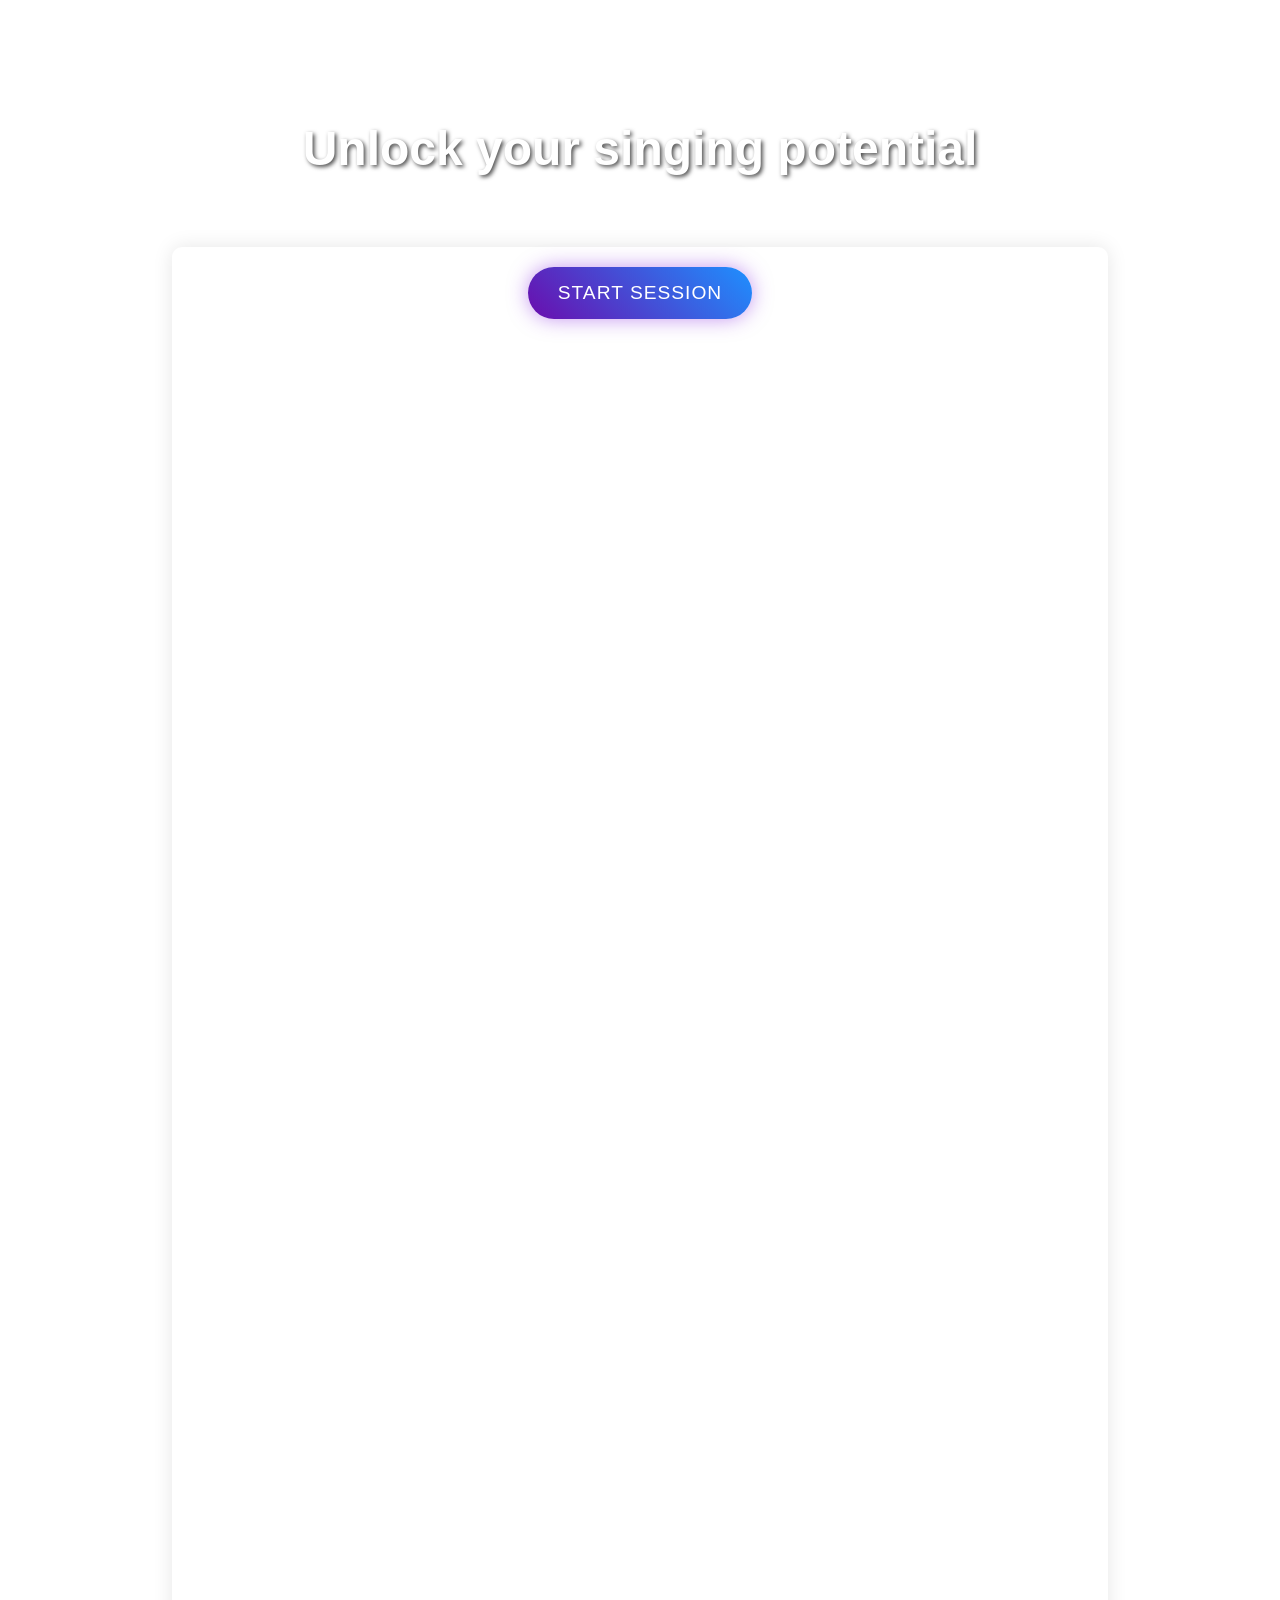
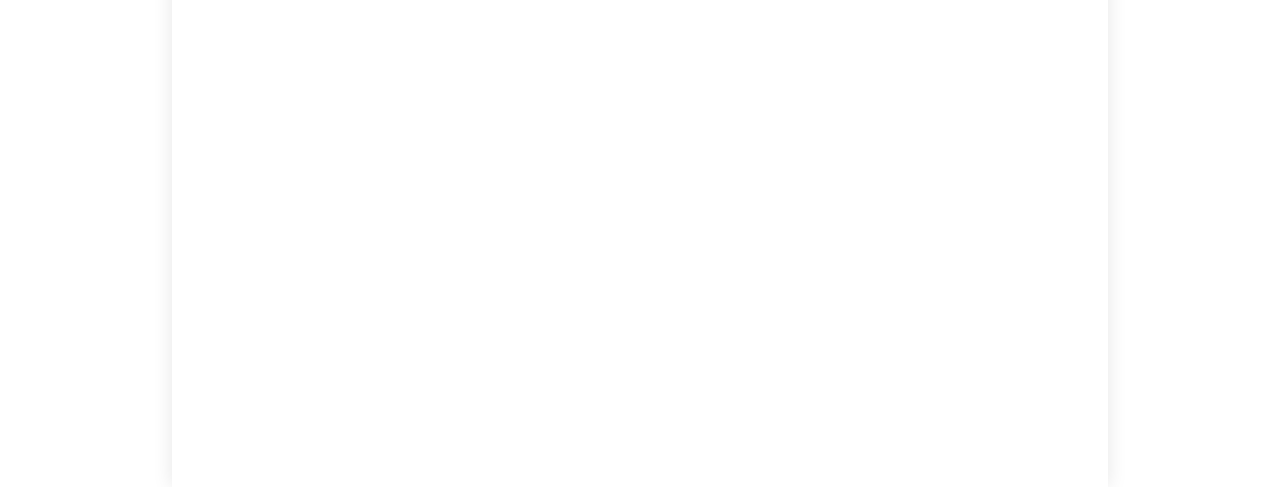
<file: index.html>
<!DOCTYPE html>
<html lang="en">
<head>
    <meta charset="UTF-8">
    <meta name="viewport" content="width=device-width, initial-scale=1.0">
    <title>VoCoach - Unlock Your Singing Potential</title>
    <link rel="stylesheet" href="style.css">
</head>
<body>
    <div class="hero">
        <h1>Unlock your singing potential</h1>
    </div>
    <div class="content">
        <button id="start-session">Start Session</button>
        <!-- Content will go here -->
    </div>
    <script src="app.js"></script>
</body>
</html>
</file>
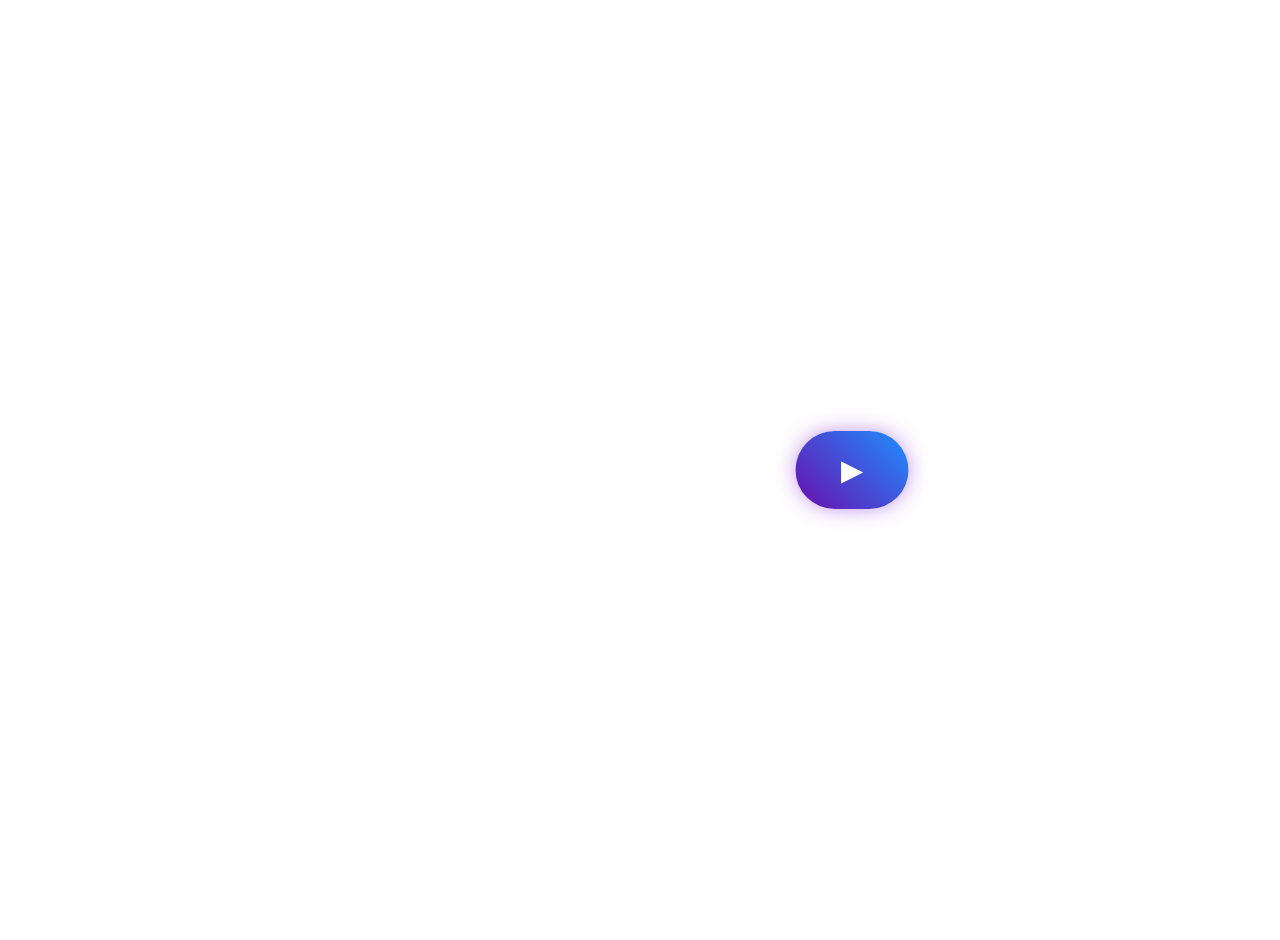
<file: record.html>
<!DOCTYPE html>
<html lang="en">
<head>
    <meta charset="UTF-8">
    <meta name="viewport" content="width=device-width, initial-scale=1.0">
    <title>VoCoach - Record Session</title>
    <link rel="stylesheet" href="style.css">
</head>
<body>
    <aside class="studio-bg"></aside>
    <main class="content-area">
        <div class="buttons">
            <button id="record-button">▶</button>
        </div>
    </main>
    <input type="file" id="file-input" accept="audio/*" style="display: none;">
    <script src="record.js"></script>
</body>
</html>
</file>
<file: style.css>
body {
    margin: 0;
    padding: 0;
    font-family: 'Segoe UI', Tahoma, Geneva, Verdana, sans-serif;
    background-image: url('https://images.unsplash.com/photo-1598488035139-bdbb2231ce04?ixlib=rb-4.0.3&auto=format&fit=crop&w=1350&q=80');
    background-size: cover;
    background-position: center;
    background-attachment: fixed;
    color: white;
    overflow-x: hidden;
}

.hero {
    height: 33vh;
    display: flex;
    justify-content: center;
    align-items: center;
    position: relative;
}

.hero h1 {
    font-size: 3rem;
    text-shadow: 2px 2px 4px rgba(0,0,0,0.7);
    z-index: 1;
}

.content {
    background: white;
    color: black;
    width: 70%;
    margin: -50px auto 0;
    min-height: 200vh;
    position: relative;
    z-index: 2;
    padding: 20px;
    box-shadow: 0 0 20px rgba(0,0,0,0.1);
    border-radius: 10px 10px 0 0;
    display: flex;
    justify-content: center;
    align-items: flex-start;
}

#start-session {
    position: sticky;
    top: 20px;
    background: linear-gradient(45deg, #6a0dad, #1e90ff);
    border: none;
    padding: 15px 30px;
    font-size: 1.2rem;
    color: white;
    border-radius: 50px;
    cursor: pointer;
    transition: all 0.3s ease;
    box-shadow: 0 0 20px rgba(138, 43, 226, 0.5);
    text-transform: uppercase;
    letter-spacing: 1px;
    margin-bottom: 20px;
}

#start-session:hover {
    transform: scale(1.05);
    box-shadow: 0 0 30px rgba(30, 144, 255, 0.8), 0 0 60px rgba(138, 43, 226, 0.6);
}

.studio-bg {
    position: fixed;
    left: 0;
    top: 0;
    width: 30%;
    height: 100vh;
    background-image: url('https://images.unsplash.com/photo-1516450360452-9312f5e86fc7?ixlib=rb-4.0.3&auto=format&fit=crop&w=1350&q=80');
    background-size: cover;
    background-position: center;
    z-index: -1;
}

.content-area {
    margin-left: 30%;
    width: 70%;
    background: white;
    color: black;
    min-height: 100vh;
    padding: 20px;
    position: relative;
}

.buttons {
    position: absolute;
    top: 50%;
    left: 50%;
    transform: translate(-50%, -50%);
    display: flex;
    align-items: center;
}

.big-button {
    width: 200px;
    height: 200px;
    border-radius: 50%;
    background: linear-gradient(45deg, #6a0dad, #1e90ff);
    border: none;
    color: white;
    font-size: 1.5rem;
    cursor: pointer;
    transition: all 0.3s ease;
    box-shadow: 0 0 20px rgba(138, 43, 226, 0.5);
    display: flex;
    justify-content: center;
    align-items: center;
    text-align: center;
}

.big-button:hover {
    transform: scale(1.1);
    box-shadow: 0 0 30px rgba(30, 144, 255, 0.8), 0 0 60px rgba(138, 43, 226, 0.6);
}

.upload-btn {
    background: linear-gradient(45deg, #1e90ff, #6a0dad);
    border: none;
    padding: 15px 30px;
    font-size: 1.2rem;
    color: white;
    border-radius: 50px;
    cursor: pointer;
    transition: all 0.3s ease;
    box-shadow: 0 0 20px rgba(30, 144, 255, 0.5);
    text-transform: uppercase;
    letter-spacing: 1px;
}

.upload-btn:hover {
    transform: scale(1.05);
    box-shadow: 0 0 30px rgba(138, 43, 226, 0.8), 0 0 60px rgba(30, 144, 255, 0.6);
}

#record-button {
    background: linear-gradient(45deg, #6a0dad, #1e90ff);
    border: none;
    padding: 22px 45px;
    font-size: 1.8rem;
    color: white;
    border-radius: 50px;
    cursor: pointer;
    transition: all 0.3s ease;
    box-shadow: 0 0 20px rgba(138, 43, 226, 0.5);
    text-transform: uppercase;
    letter-spacing: 1px;
    display: flex;
    justify-content: center;
    align-items: center;
}

#record-button:hover {
    transform: scale(1.1);
    box-shadow: 0 12px 24px rgba(0,0,0,0.4), inset 0 4px 8px rgba(255,255,255,0.7);
}

#upload-button {
    width: 60px;
    height: 60px;
    background: transparent;
    border: none;
    cursor: pointer;
    transition: all 0.3s ease;
    display: flex;
    justify-content: center;
    align-items: center;
    margin-left: 20px;
    position: relative;
    box-shadow: 0 0 20px rgba(128, 128, 128, 0.5);
}

#upload-button .cloud {
    font-size: 35px;
    color: black;
    position: relative;
}

#upload-button .arrow {
    font-size: 18px;
    color: black;
    position: absolute;
    bottom: 10px;
    left: 50%;
    transform: translateX(-50%);
}

#upload-button:hover .cloud,
#upload-button:hover .arrow {
    color: #333;
}

#upload-button:hover {
    transform: scale(1.1);
}

/* Add some floating particles for tech vibe */
.particle {
    position: absolute;
    background: rgba(138, 43, 226, 0.3);
    border-radius: 50%;
    animation: float 6s ease-in-out infinite;
}

.particle:nth-child(1) { width: 10px; height: 10px; top: 20%; left: 10%; animation-delay: 0s; }
.particle:nth-child(2) { width: 15px; height: 15px; top: 60%; left: 80%; animation-delay: 2s; }
.particle:nth-child(3) { width: 8px; height: 8px; top: 40%; left: 60%; animation-delay: 4s; }
.particle:nth-child(4) { width: 12px; height: 12px; top: 80%; left: 30%; animation-delay: 1s; }
.particle:nth-child(5) { width: 6px; height: 6px; top: 10%; left: 70%; animation-delay: 3s; }

@keyframes float {
    0%, 100% { transform: translateY(0px); opacity: 0.5; }
    50% { transform: translateY(-20px); opacity: 1; }
}
</file>
